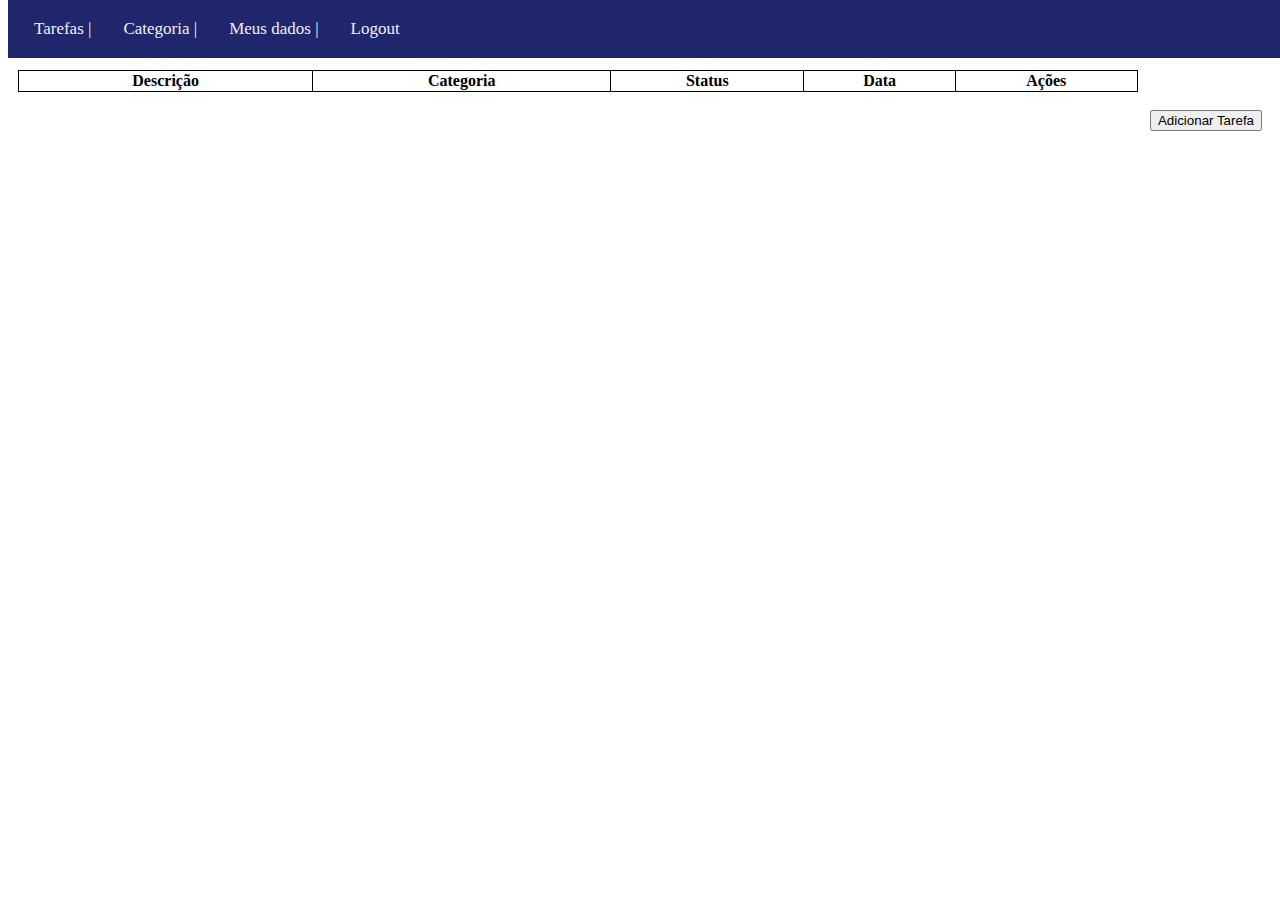
<file: www/web/index.html>
<!DOCTYPE html>
<html>
    <head>
        <title>Lista de Tarefas</title>
        <meta charset="UTF-8">
        <meta name="viewport" content="width=device-width, initial-scale=1.0">
        <script  src="./js/visao/menu.js"></script>
        <script  src="./js/visao/index.js"></script>
        
        <link rel="stylesheet" href="./css/style.css"/>
        <link href="https://fonts.googleapis.com/icon?family=Material+Icons" rel="stylesheet">
    </head>
    <body>

        <script>
            function openNav() {
                document.getElementById("menu").style.width = "200px";
            }
            function closeNav() {
                document.getElementById("menu").style.width = "0";
            }

            const xmlhttp = new XMLHttpRequest();
            xmlhttp.onload = function () {
                const listaTarefas = JSON.parse(this.responseText);
               // console.log(listaTarefas);
                carregaListaTarefas(listaTarefas);
            }
            xmlhttp.open("GET", "/www/api/Tarefas.php");
            xmlhttp.send();


        </script>
        <nav id="menu"></nav>
        <div class="menuButton" >
            <div  class="menuConteudo">
                <div style="display:inline" onclick="openNav()"><i class="material-icons">menu</i></div>
            </div>
        </div>
        <div id="teste" style="margin:10px;margin-top:70px;">
            <table id="lista_de_tarefas">
                <tr>
                    <th>Descrição</th>
                    <th class='hide_420px' >Categoria</th>
                    <th>Status</th>
                    <th>Data</th>
                    <th>Ações</th>
            </table>
            <br>
            <input type="button" onclick="window.location.href = 'adicionartarefa.html'" value="Adicionar Tarefa" style="float: right;"/>

        </div>
    </body>
</html>
</file>
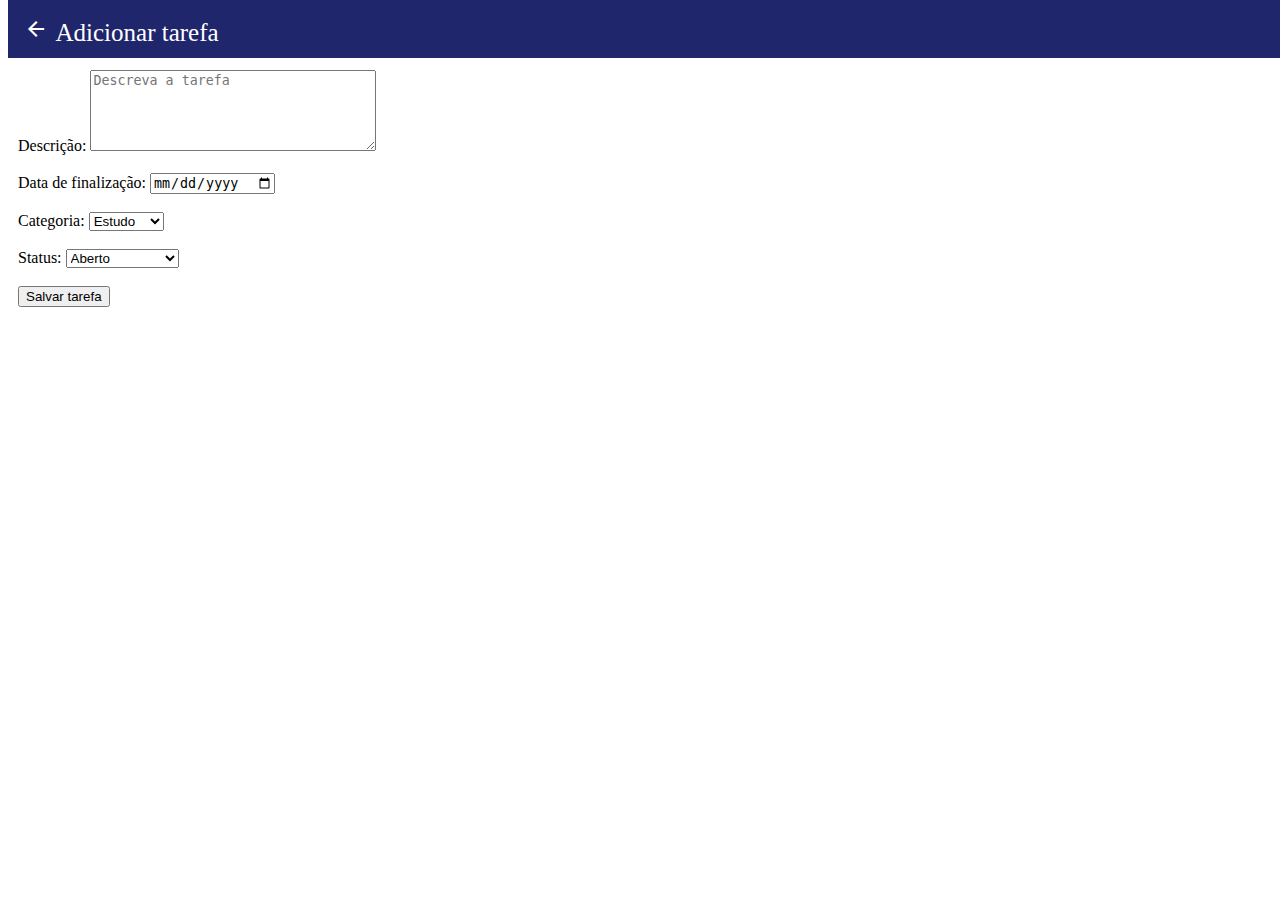
<file: web/adicionartarefa.html>
<!DOCTYPE html>
<html>
    <head>
        <title>Lista de Tarefas</title>
        <meta charset="UTF-8">
        <meta name="viewport" content="width=device-width, initial-scale=1.0">
        <link rel="stylesheet" href="./css/style.css"/>
        <link href="https://fonts.googleapis.com/icon?family=Material+Icons" rel="stylesheet">

    </head>
    <body>
        
		
		
        <nav id="menu"></nav>
        <div class="menuCadastro" >
            <div class="menuConteudo">
                <i onClick="window.history.back();" class="material-icons">arrow_back</i>
                <span style="font-size: 25px;"> Adicionar tarefa </span>
            </div>
        </div>
        <div style="margin:10px;margin-top:70px;">
            <form name="adicionartarefa" action="/api/Tarefas.php" method="post">
                Descrição: <textarea name="descricao" rows="5" cols="33" placeholder="Descreva a tarefa" required></textarea><br><br>
                Data de finalização: <input type="date" name="datafim"><br><br>
                Categoria: <select name="categoria" id="categoria">
                    <option value="Casa">Casa</option>
                    <option value="Estudo">Trabalho</option>
                    <option value="Família">Família</option>
                    <option value="Trabalho" selected>Estudo</option>
                </select>
                <br><br>
                Status: 
                <select name="status" id="status">
                    <option value="Arquivado">Arquivado</option>
                    <option value="Em andamento">Em andamento</option>
                    <option value="Fechado">Fechado</option>
                    <option value="Aberto" selected>Aberto</option>
                </select>
                <br><br>
                <input type="submit" value="Salvar tarefa"/>
            </form>
        </div>
    </body>
</html>
</file>
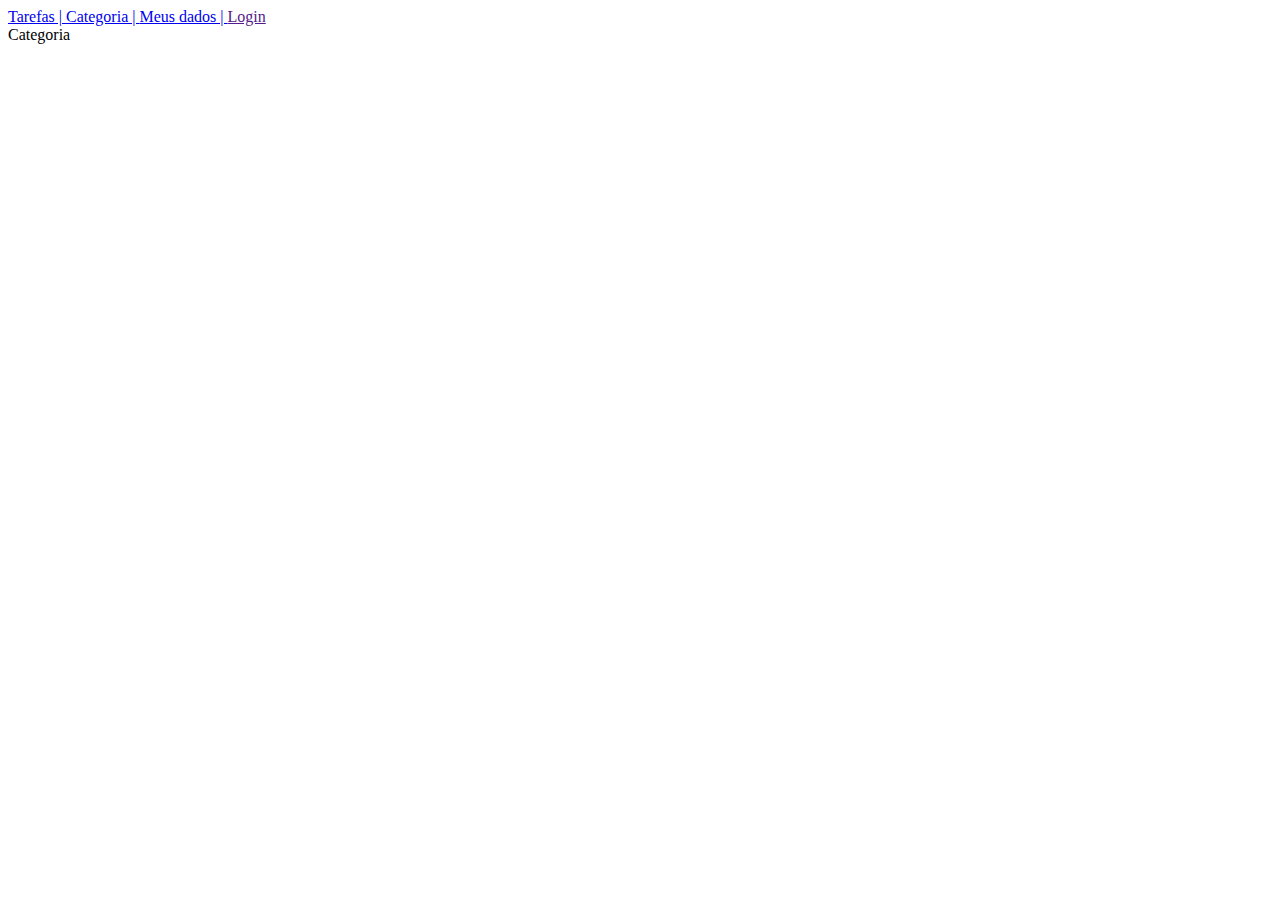
<file: web/categoria.html>
<!DOCTYPE html>

<html>
    <head>
        <title>Lista de Tarefas</title>
        <meta charset="UTF-8">
        <meta name="viewport" content="width=device-width, initial-scale=1.0">
        <script  src="./js/visao/menu.js"></script>

    </head>
    <body>
         <nav id="menu">   
        </nav>
        <div>Categoria</div>
    </body>
</html>
</file>
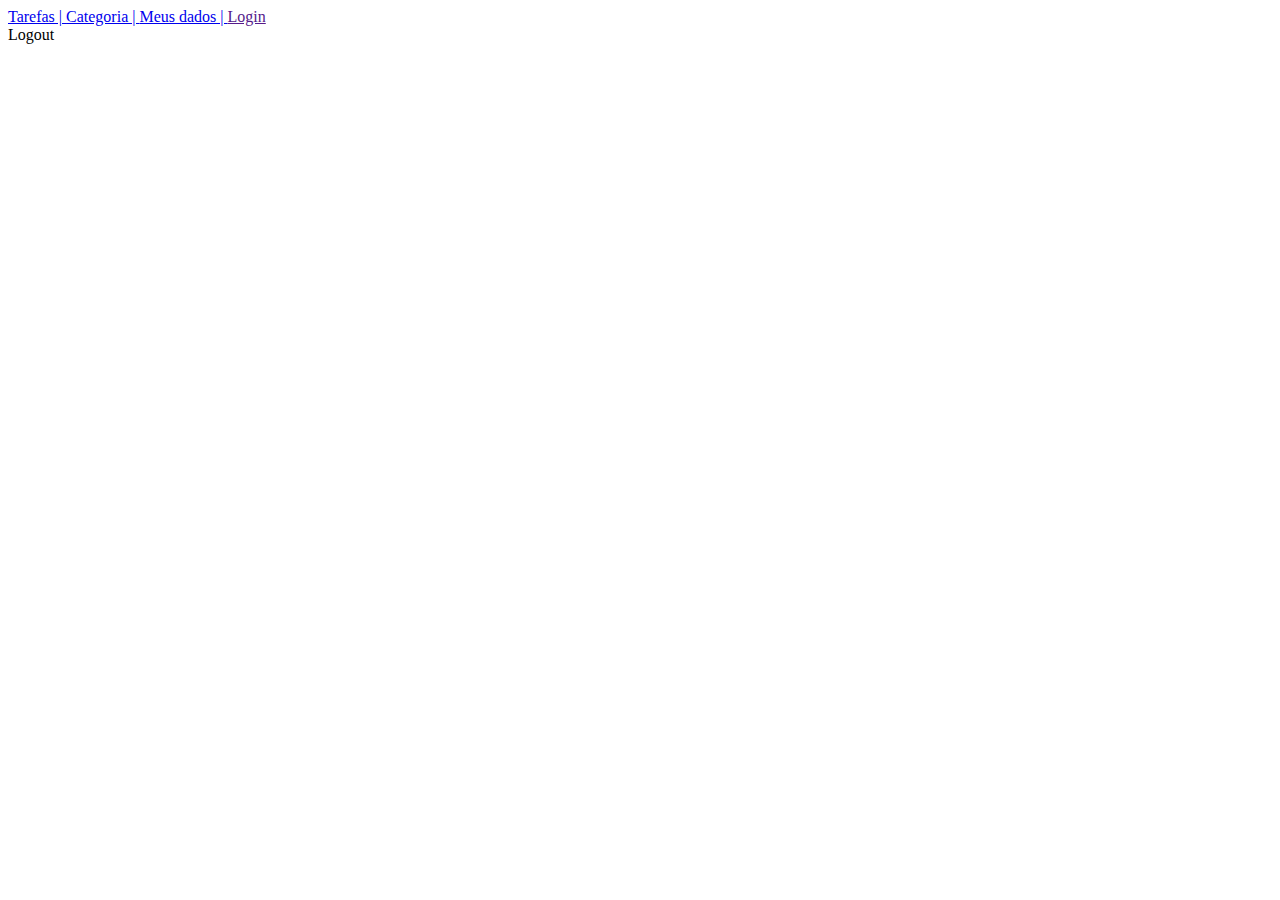
<file: web/logout.html>
<!DOCTYPE html>

<html>
    <head>
        <title>TODO supply a title</title>
        <meta charset="UTF-8">
        <meta name="viewport" content="width=device-width, initial-scale=1.0">
        <script  src="./js/visao/menu.js"></script>

    </head>
    <body>
         <nav id="menu">   
        </nav>
        <div>Logout</div>
    </body>
</html>
</file>
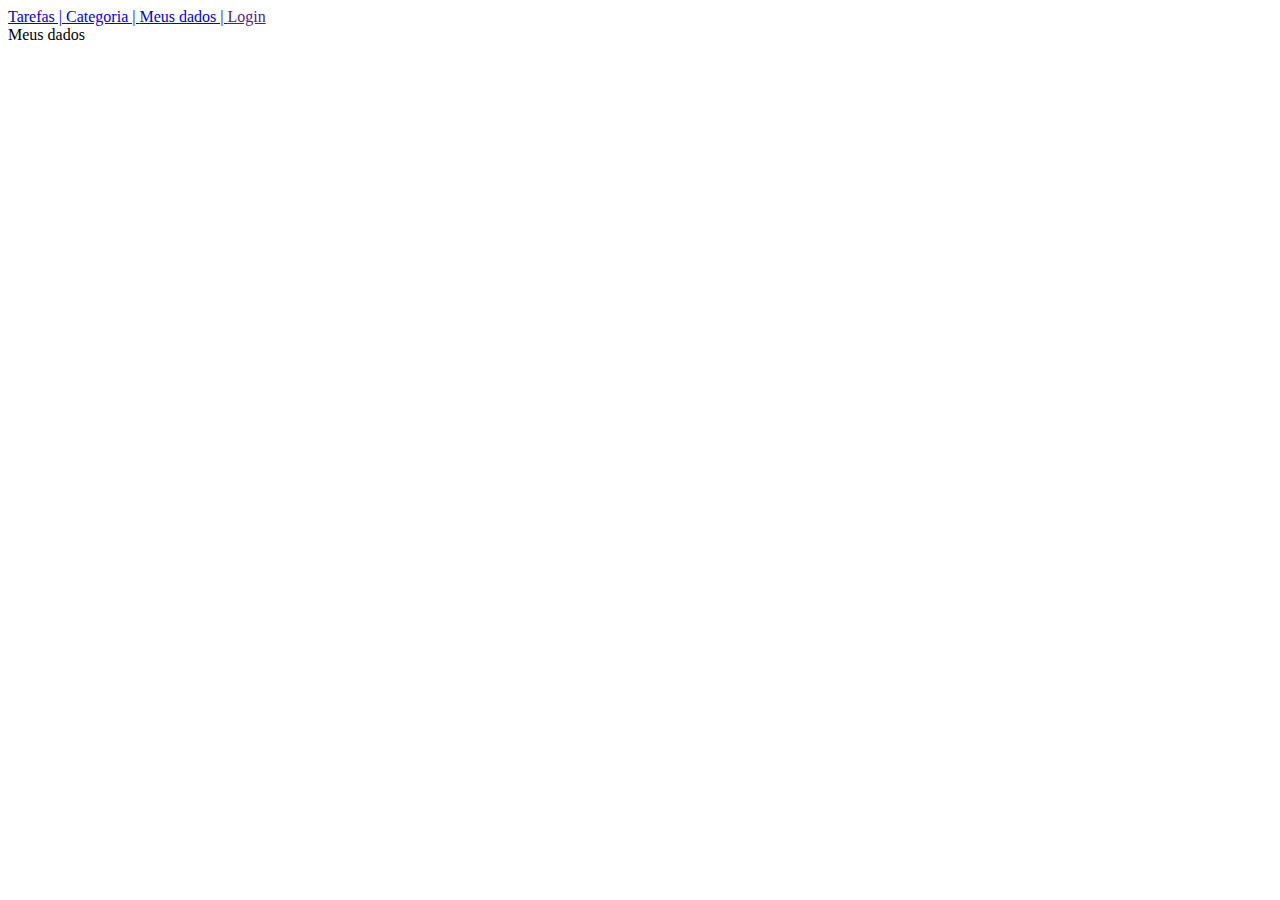
<file: web/meusdados.html>
<!DOCTYPE html>

<html>
    <head>
        <title>Lista de Tarefas</title>
        <meta charset="UTF-8">
        <meta name="viewport" content="width=device-width, initial-scale=1.0">
        <script  src="./js/visao/menu.js"></script>

    </head>
    <body>
         <nav id="menu">   
        </nav>
        <div>Meus dados</div>
    </body>
</html>
</file>
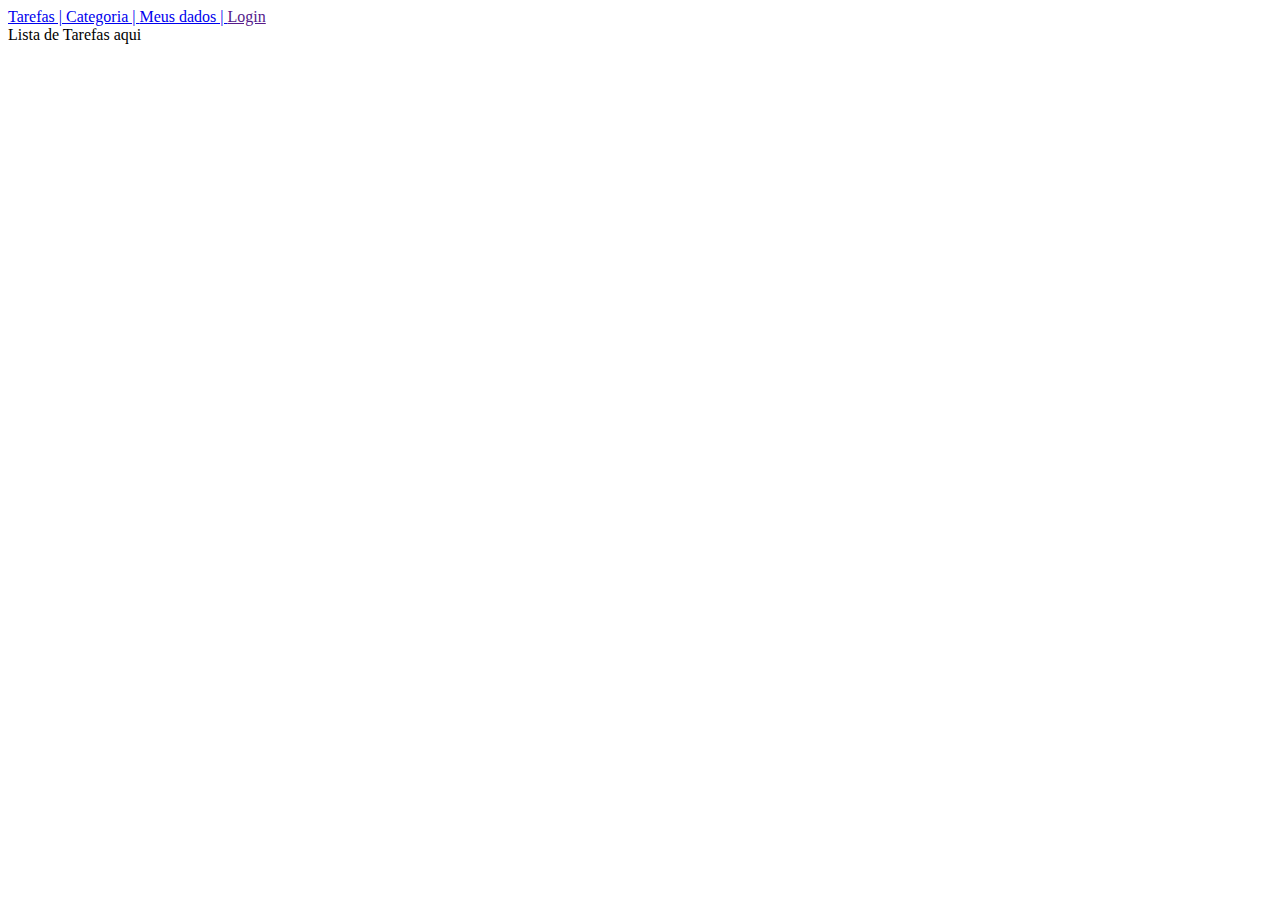
<file: web/tarefas.html>
<!DOCTYPE html>

<html>
    <head>
        <title>Lista de Tarefas</title>
        <meta charset="UTF-8">
        <meta name="viewport" content="width=device-width, initial-scale=1.0">
        <script  src="./js/visao/menu.js"></script>

    </head>
    <body>
         <nav id="menu">   
        </nav>
        <div>Lista de Tarefas aqui</div>
    </body>
</html>
</file>
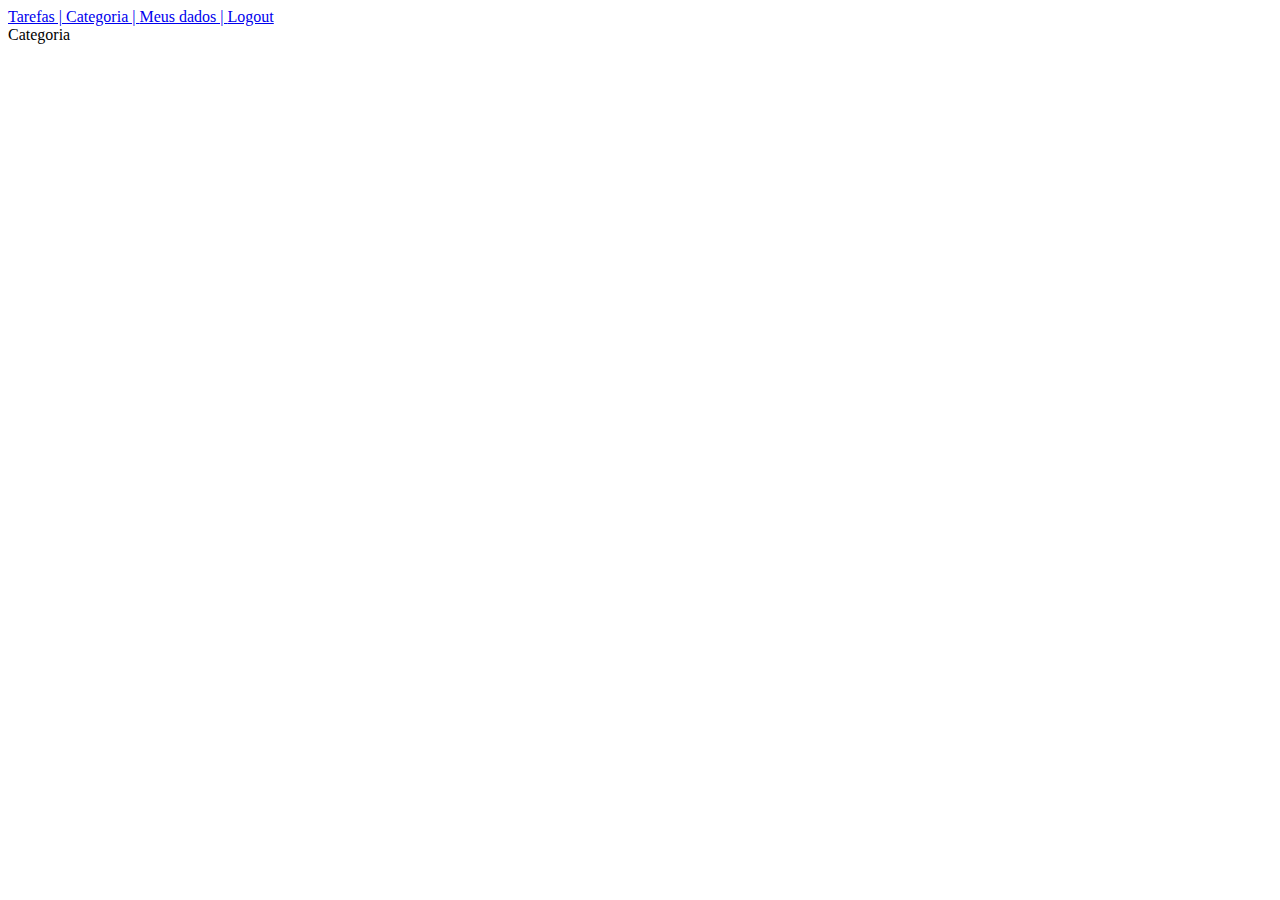
<file: www/web/categoria.html>
<!DOCTYPE html>

<html>
    <head>
	
        <title>Lista de Tarefas</title>
        <meta charset="UTF-8">
        <meta name="viewport" content="width=device-width, initial-scale=1.0">
        <script  src="./js/visao/menu.js"></script>

    </head>
    <body>
         <nav id="menu">   
        </nav>
        <div>Categoria</div>
    </body>
</html>
</file>
<file: www/web/css/style.css>
@media (max-width: 420px)
{
    .hide_420px
    {
        display: none;
    }
    
}
table, td, th {
    
    border: 1px solid black;
}
table {
    border-collapse: collapse;
    width:90%;
    td {
        height: 50px;
        vertical-align: bottom;
    }
}

.menuConteudo{
    
    width:100%;background-color: #1F266B;position: fixed;top: 0;padding: 14px 16px;height:30px;
    
}

.menuCadastro{ 
        font-size:30px;
        padding-right:4px;
        color:white;
        cursor:pointer;
        display: block;
        position:fixed;
        background-color:black;
        width:100%;
    } 



@media only screen and (max-width: 360px) {
    nav {           		 
        height: 100%;
        width: 0;
        position: fixed;
        z-index: 1;
        top: 0;
        left: 0;
        background-color: #1F266B;
        overflow-x: hidden;
        transition: 0.5s;
        padding-top: 20px;		  
    }		
    nav a {
        float: left;
        display: block;
        color: #f2f2f2;
        text-align: center;
         padding: 5px 10px;
        text-decoration: none;
        font-size: 17px;
    }
    nav a:hover {
        background: #ddd;
        color: black;
    }  

    nav .closebtn {
        position: absolute;
        top: 0;
        display: block;
        right: 25px;
        font-size: 36px;
        margin-left: 50px;
    }	

    .menuButton{ 
        font-size:30px;
        padding-right:4px;
        color:white;
        cursor:pointer;
        display: block;
        position:fixed;
        background-color:black;
        width:100%;
    } 

}

@media only screen and (min-width: 361px) {
    nav {           		 
        overflow: auto;
        white-space: nowrap;	 
        background-color: #1F266B;
        position: fixed;
        top: 0;
        padding: 5px 10px;
        width: 100%;		 
    }

    nav a {
        float: left;
        display: block;
        color: #f2f2f2;
        text-align: center;
        padding: 14px 16px;
        text-decoration: none;
        font-size: 17px;
    }
    nav a:hover {
        background: #ddd;
        color: black;
    }  
    .menuButton{ 
        display: none;
    } 

    nav .closebtn {
        position: absolute;
        display: none;
        top: 0;
        right: 25px;
        font-size: 36px;
        margin-left: 50px;
    }		
}
</file>
<file: web/css/style.css>
@media (max-width: 420px)
{
    .hide_420px
    {
        display: none;
    }
    
}
table, td, th {
    
    border: 1px solid black;
}
table {
    border-collapse: collapse;
    width:90%;
    td {
        height: 50px;
        vertical-align: bottom;
    }
}

.menuConteudo{
    
    width:100%;background-color: #1F266B;position: fixed;top: 0;padding: 14px 16px;height:30px;
    
}

.menuCadastro{ 
        font-size:30px;
        padding-right:4px;
        color:white;
        cursor:pointer;
        display: block;
        position:fixed;
        background-color:black;
        width:100%;
    } 



@media only screen and (max-width: 360px) {
    nav {           		 
        height: 100%;
        width: 0;
        position: fixed;
        z-index: 1;
        top: 0;
        left: 0;
        background-color: #1F266B;
        overflow-x: hidden;
        transition: 0.5s;
        padding-top: 20px;		  
    }		
    nav a {
        float: left;
        display: block;
        color: #f2f2f2;
        text-align: center;
         padding: 5px 10px;
        text-decoration: none;
        font-size: 17px;
    }
    nav a:hover {
        background: #ddd;
        color: black;
    }  

    nav .closebtn {
        position: absolute;
        top: 0;
        display: block;
        right: 25px;
        font-size: 36px;
        margin-left: 50px;
    }	

    .menuButton{ 
        font-size:30px;
        padding-right:4px;
        color:white;
        cursor:pointer;
        display: block;
        position:fixed;
        background-color:black;
        width:100%;
    } 

}

@media only screen and (min-width: 361px) {
    nav {           		 
        overflow: auto;
        white-space: nowrap;	 
        background-color: #1F266B;
        position: fixed;
        top: 0;
        padding: 5px 10px;
        width: 100%;		 
    }

    nav a {
        float: left;
        display: block;
        color: #f2f2f2;
        text-align: center;
        padding: 14px 16px;
        text-decoration: none;
        font-size: 17px;
    }
    nav a:hover {
        background: #ddd;
        color: black;
    }  
    .menuButton{ 
        display: none;
    } 

    nav .closebtn {
        position: absolute;
        display: none;
        top: 0;
        right: 25px;
        font-size: 36px;
        margin-left: 50px;
    }		
}

/* The Modal (background) */
.modal {
  display: none; /* Hidden by default */
  position: fixed; /* Stay in place */
  z-index: 1; /* Sit on top */
  left: 0;
  top: 0;
  width: 100%; /* Full width */
  height: 100%; /* Full height */
  overflow: auto; /* Enable scroll if needed */
  background-color: rgba(0,0,0,0.4); /* Black w/ opacity */
  padding-top: 60px;
}

/* Modal Content/Box */
.modal-content {
  background-color: #fefefe;
  margin: 5% auto 15% auto; /* 5% from the top, 15% from the bottom and centered */
  padding: 20px;
  border: 1px solid #888;
  width: 50%; /* Could be more or less, depending on screen size */
}

/* The Close Button (x) */
.close {
  position: absolute;
  right: 25px;
  top: 0;
  color: #000;
  font-size: 35px;
  font-weight: bold;
}

.close:hover,
.close:focus {
  color: red;
  cursor: pointer;
}

/* Add Zoom Animation */
.animate {
  -webkit-animation: animatezoom 0.6s;
  animation: animatezoom 0.6s
}


/* Extra styles for the cancel button */
.cancelbtn {
  width: auto;
  padding: 10px 18px;
  background-color: #f44336;
}

/* Extra styles for the cancel button */
.confirmbtn {
  width: auto;
  padding: 10px 18px;
  background-color: blue;
}
</file>
